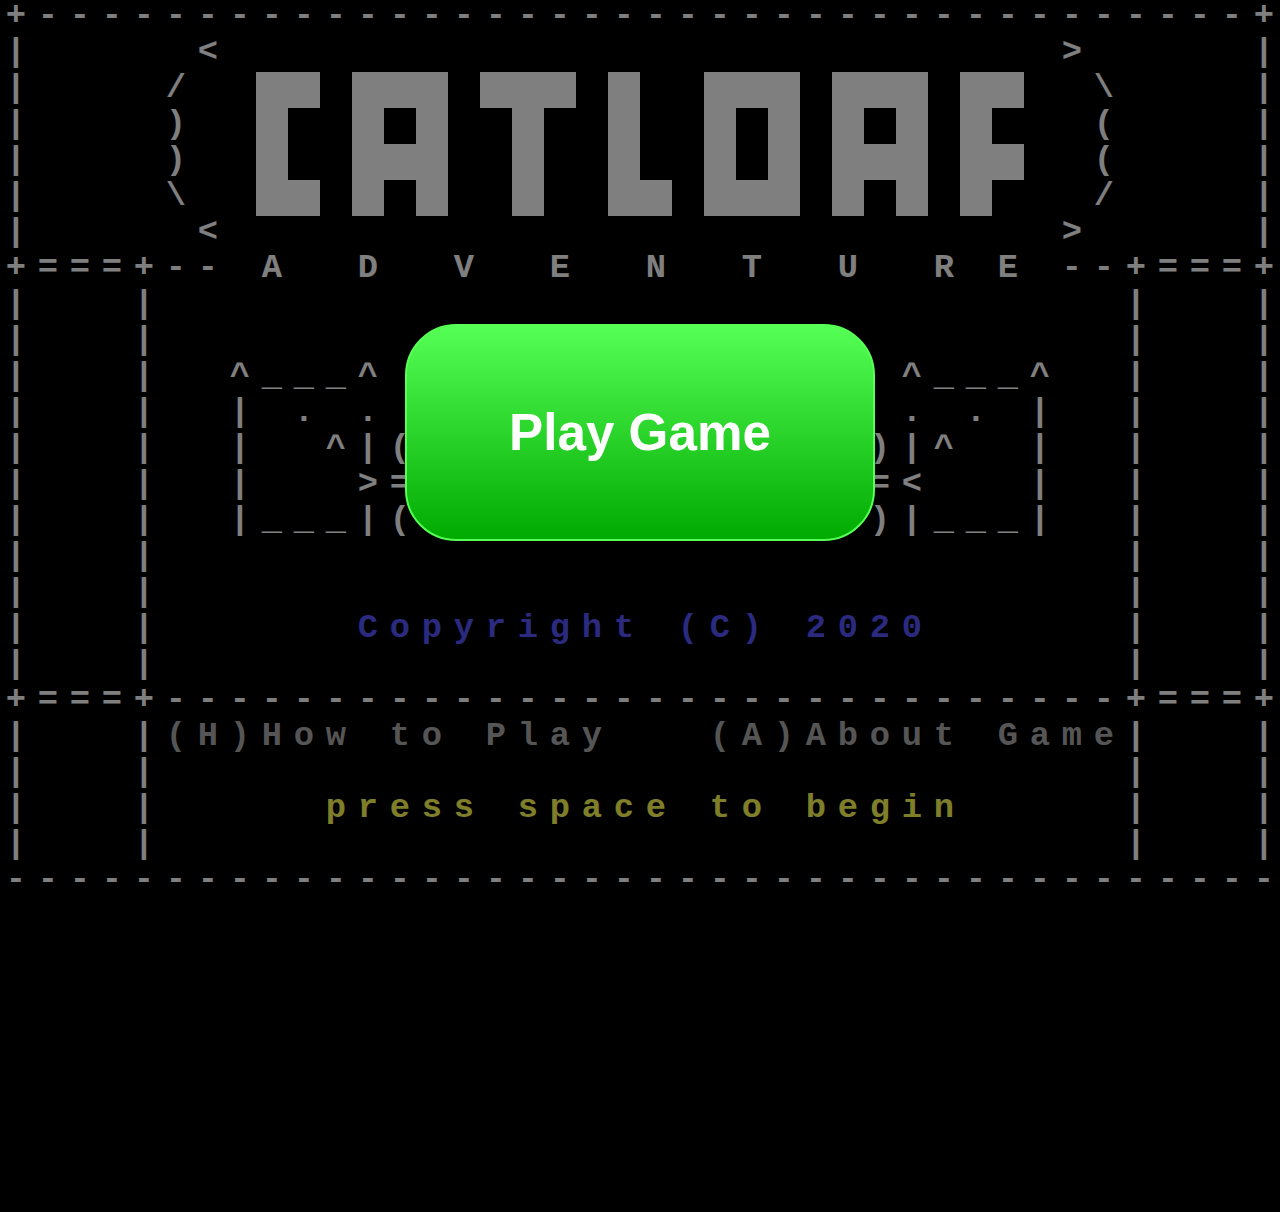
<file: index.html>
<!DOCTYPE html>
<!--
  This file is part of CATLOAF 2600.
  Copyright (C) 2007-2020 Joe King - All Rights Reserved
  https://games.joeking.us/
-->
<html>
    <head>
        <meta name="viewport" content="width=device-width, initial-scale=1.0" />
        <link rel="stylesheet" href="css/style.css?version=1.0.2" type="text/css" />
        <script src="js/gfx.js?version=1.0.2"></script>
        <script src="js/input.js?version=1.0.2"></script>
        <script src="js/inc/class-sample.js?version=1.0.2"></script>
        <script src="js/inc/sound.js?version=1.0.2"></script>
        <script src="js/inc/sprites.js?version=1.0.2"></script>
        <script src="js/inc/class-playertype.js?version=1.0.2"></script>
        <script src="js/data.js?version=1.0.2"></script>
        <script src="js/game.js?version=1.0.2"></script>
        <script src="js/map.js?version=1.0.2"></script>
        <script src="js/mobs/animate.js?version=1.0.2"></script>
        <script src="js/mobs/bomb.js?version=1.0.2"></script>
        <script src="js/mobs/mirrorloaf.js?version=1.0.2"></script>
        <script src="js/mobs/spider.js?version=1.0.2"></script>
        <script src="js/main.js?version=1.0.2"></script>
    </head>
    <body>
        <div id="gamewindow" class="gamewindow">
            <div id="overlay"></div>
            <div id="play-container"><button id="play">Play Game</button></div>
            <div id="gfxtable"></div>
        </div>
        <div id="controls" class="mobile">
            <div class="row">
                <button id="yes" class="small topleft">Y</button><button id="moveUp">&uArr;</button><button id="no" class="small topright">N</button>
            </div>
            <div class="row">
                <button id="moveLeft">&lArr;</button><button id="inv" class="small">&nbsp;</button><button id="moveRight">&rArr;</button>
            </div>
            <div class="row">
                <button id="escape" class="small btmleft">&lt;&lt;</button><button id="moveDown">&dArr;</button><button id="help" class="small btmright">?</button>
            </div>
        </div>
    </body>
</html>
</file>
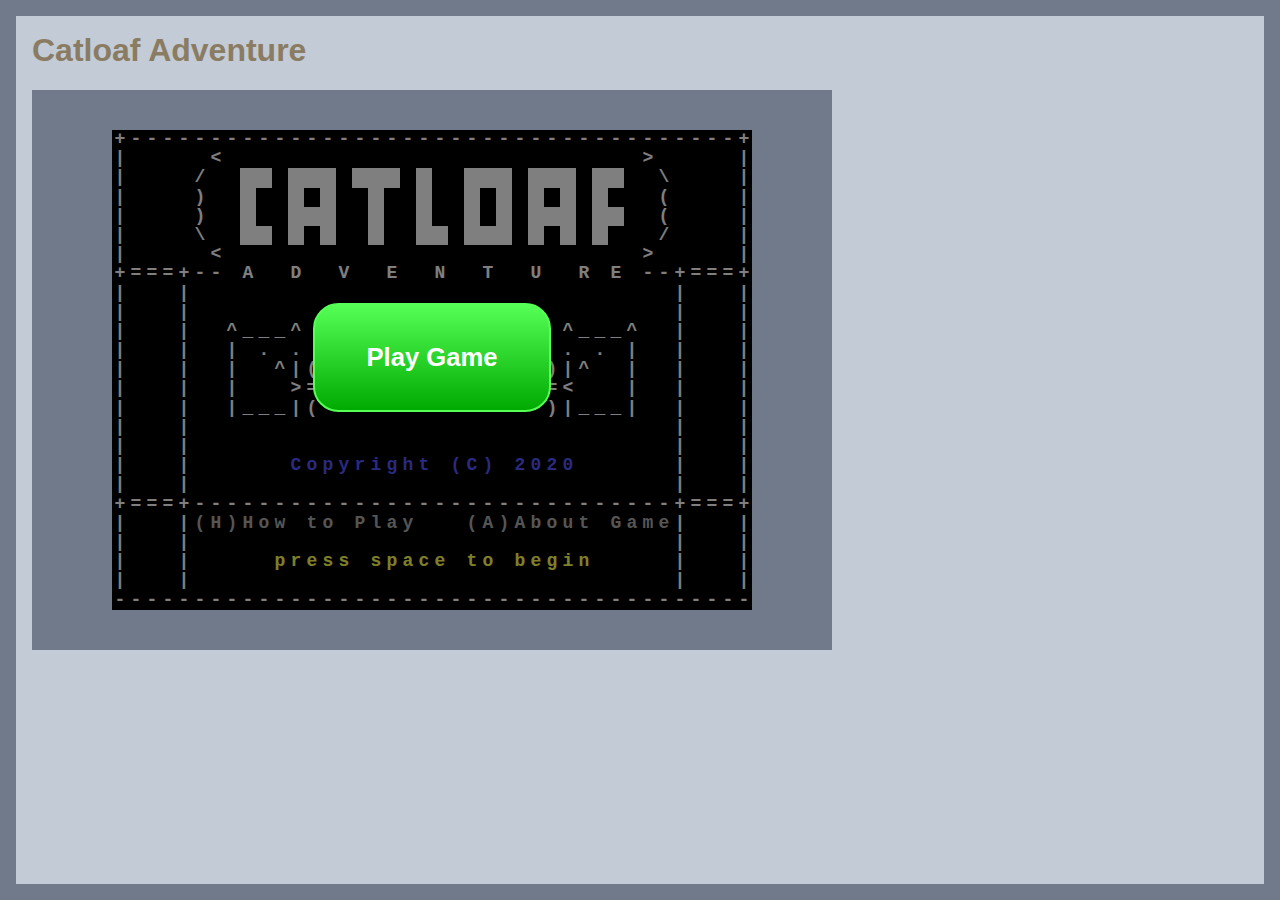
<file: iframe.html>
<html><head><style type="text/css">
html
{
    background: #707a8a;
    color: #8a7c62;
    font-size: 16px;
    font-family: arial, sans-serif;
}
body
{
    background: #c3cbd6;
    margin: 1.0em;
    padding: 1.0em;
}
section
{
    background: #707a8a;
    float: left;
    padding: 2.5em 5.0em;
}
@media only screen and (min-width: 601px)
{
    iframe
    {
        border: none;
        width: 640px;
        height: 480px;
    }
}
@media only screen and (max-width: 600px)
{
    iframe
    {
        border: none;
        width: 100%;
        height: 90vh;
    }
}    
</style>
</head>
    <body>
        <h1 class="page-title">Catloaf Adventure</h1>
        <section>
            <iframe src="index.html"></iframe>
        </section>
    </body>
</html>
</file>
<file: css/style.css>
* {
    box-sizing: border-box;
}
.hidden {
    display: none;
}
body {
    background: #000;
    margin: 0;
    height: 100%;
    overflow: hidden;
    width: 100%;
}
.gamewindow
{
    background: #000;
    margin: 0 auto;
    position: relative;
    width: 100%;
    height: 100%;
}
#gfxtable
{
    font-family: "Courier New";
    margin: 0 auto;
    z-index: 0;
}
#gfxtable .td
{
    background: #000;
    display: inline-block;
    color: #fff;
    font-size: 3.75vh;
    font-weight: bold;
    height: 4vh;
    line-height: 1;
    padding: 0;
    text-align: center;
    vertical-align: top;
    width: 2.5vw;
}
#controls
{
    background: #ccc;
    border: 3px outset;
    padding: 0.5em 0;
    z-index: 3;
}
#controls > .row
{
    width: 80%;
    margin: 0 auto;
}
#controls > .row > button
{
    background: #00a;
    background-image: linear-gradient(#00a, #55f);
    border: 1px solid #55f;
    color: #fff;
    font-size: 4vh;
    line-height: 1.125;
    margin: 0;
    padding: 0.75em 0;
    text-transform: uppercase;
    width: 33.32%;
}
#controls > .row > button.down
{
    background: #ff5;
    background-image: linear-gradient(#ffa, #fff);
    color: #00a;
}
#controls > .row > .small
{
    background: #a50;
    background-image: linear-gradient(#a00, #f55);
    border: 1px solid #f55;
    box-shadow: 0 0 0.125em #000;
    width: 20.82%;
    margin: 0 6.25%;
    padding: 0.125em 0;
}
#controls #inv
{
    background: #0a0;
    background-image: linear-gradient(#0a0, #5f5);
    border: 1px solid #5f5;
}
#controls #inv.down
{
    background: #fff;
    background-image: linear-gradient(#fff, #fff);
}
#controls > .row > .topleft
{
    vertical-align: top;
    margin-left: 0;
    margin-right: 12.5%;
}
#controls > .row > .topright
{
    vertical-align: top;
    margin-left: 12.5%;
    margin-right: 0;
}
#controls > .row > .btmleft
{
    vertical-align: bottom;
    margin-left: 0;
    margin-right: 12.5%;
}
#controls > .row > .btmright
{
    vertical-align: bottom;
    margin-left: 12.5%;
    margin-right: 0;
}
#overlay
{
    background: #000;
    opacity: 0.5;
    position: absolute;
    width: 100%;
    height: 100%;
    z-index:1;
}
#play-container
{
    position: absolute;
    top: 36%;
    width: 100%;
    z-index: 2;
}
#play
{
    background: #0a0;
    background-image: linear-gradient(#5f5, #0a0);
    border: 2px solid #5f5;
    border-radius: 1.0em;
    color: #fff;
    display: block;
    font-size: 4vw;
    font-weight: bold;
    margin: 0 auto;
    padding: 1.5em 2.0em;
}
#play:hover,
#play:active
{
    background: #aa0;
    background-image: linear-gradient(#ff5, #aa0);
    border: 2px solid #ff5;
    color: #fff;
}
@media only screen and (min-width: 601px)
{
    .mobile
    {
        visibility: hidden;
    }
}
@media only screen and (max-width: 600px)
{
    .mobile
    {
        visibility: visible;
    }
    .gamewindow
    {
        font-size: 1.875vh;
        height: 50vh;
    }
    #gfxtable
    {
        height: 50vh;
    }
    #gfxtable .tr
    {
        height: 2vh;
    }
    #gfxtable .td
    {
        font-size: 1.875vh;
        line-height: 1;
        height: 2vh;
    }
}
</file>
